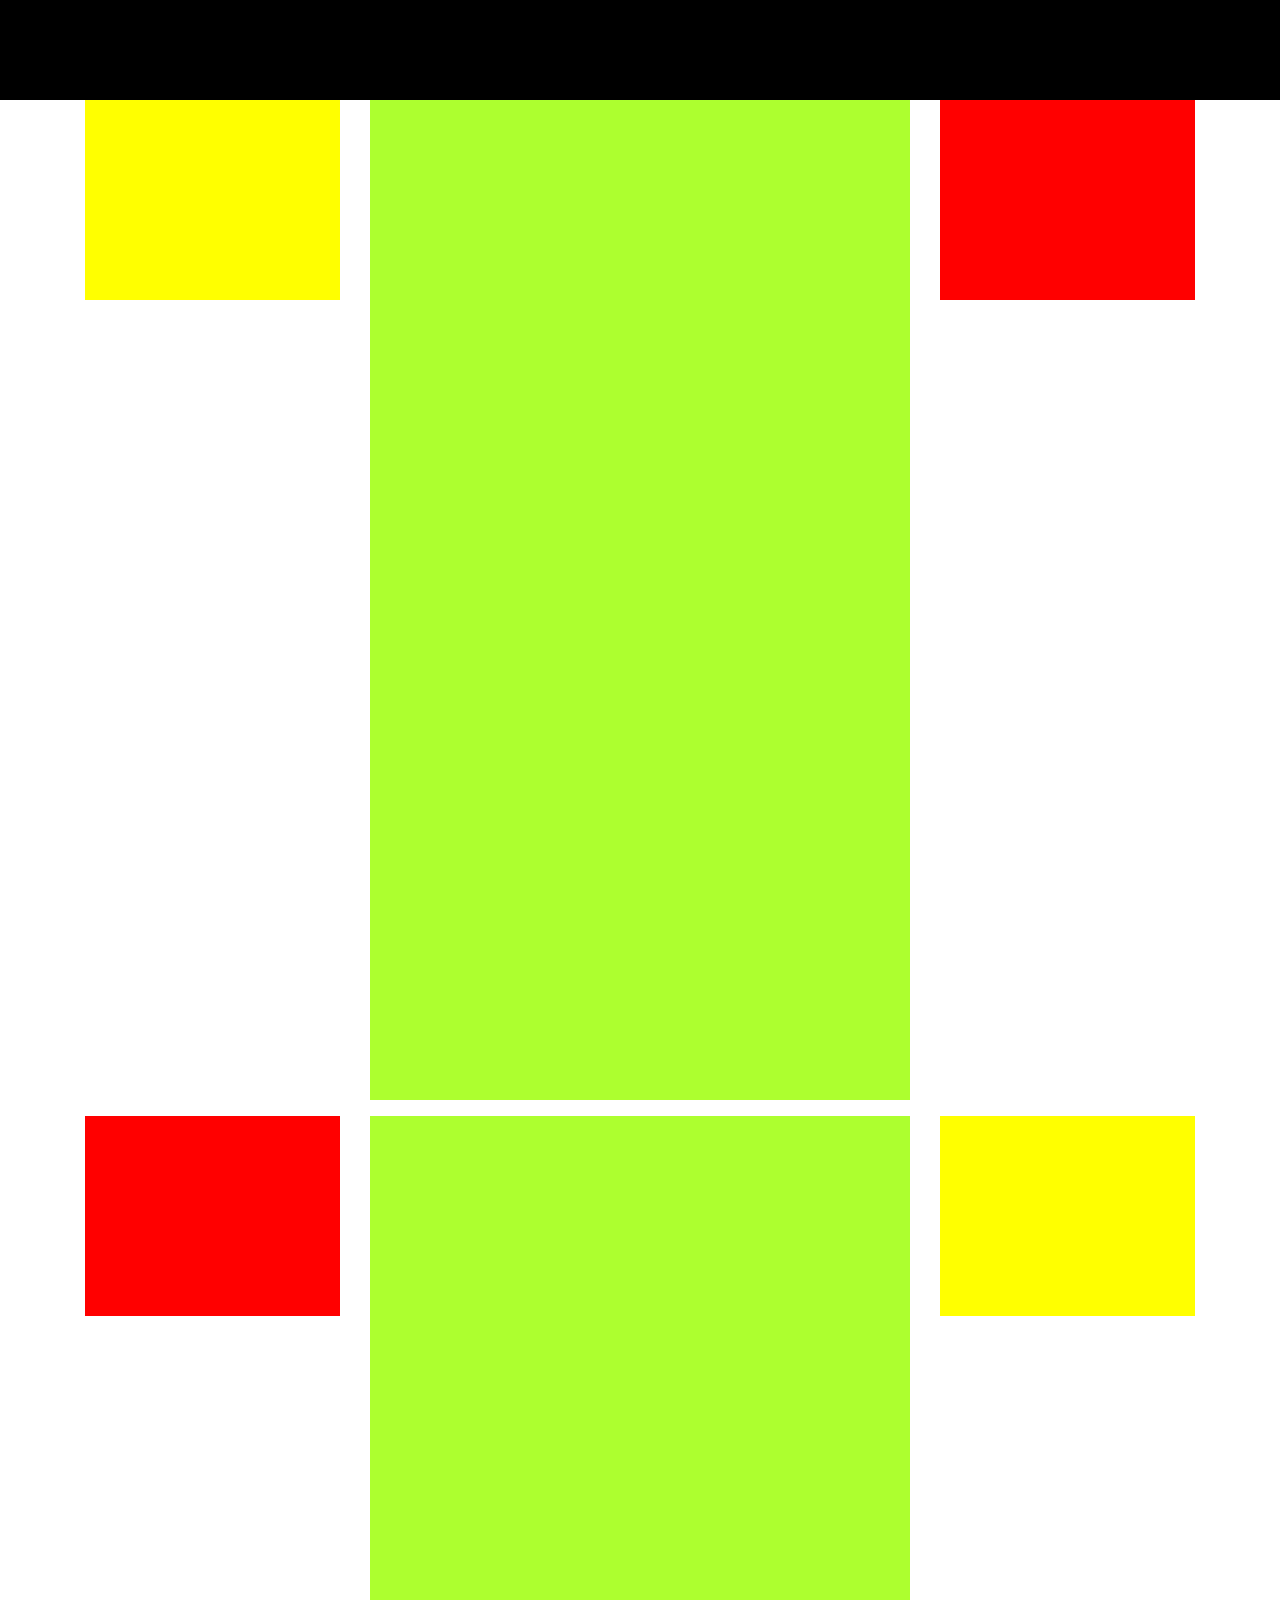
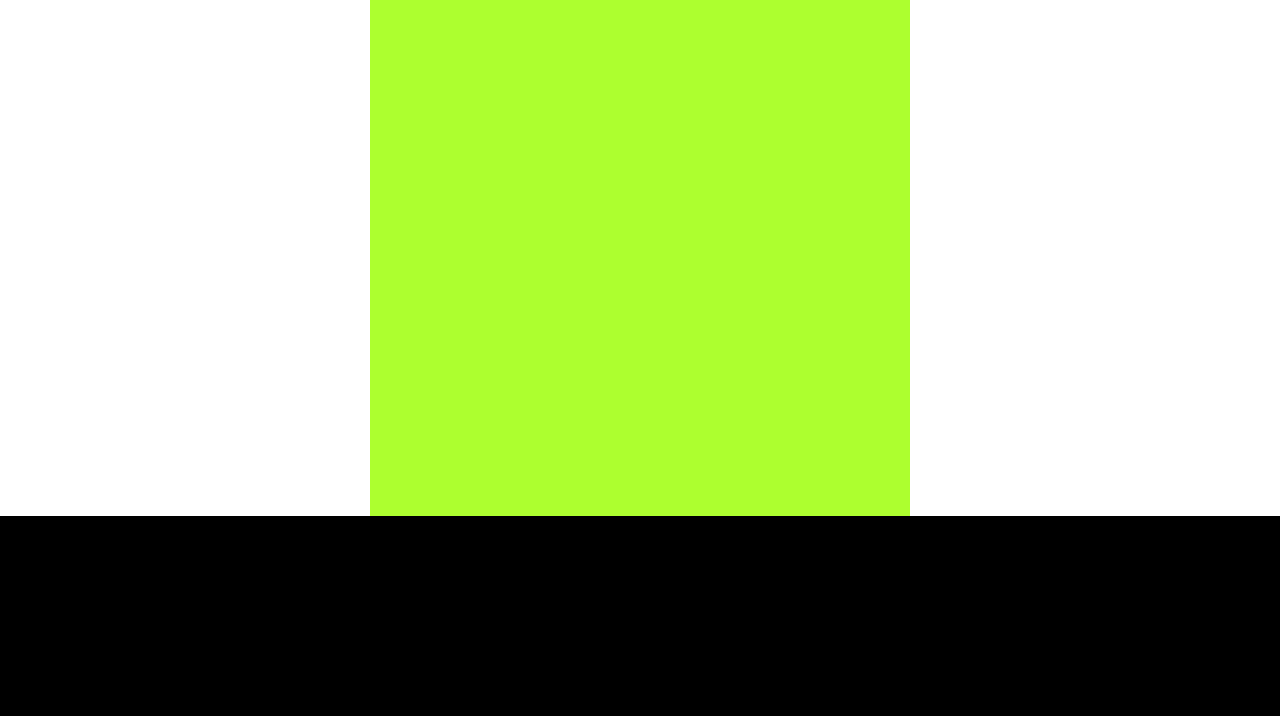
<file: index.html>
<!DOCTYPE html>
<html>
<head>
	<title>sticky</title>
	<link rel="stylesheet" href="css/bootstrap.css" type="text/css">
</head>
<body>
	<header></header>
	<div class="container">
		<div class="row">
			<div class="col-md-3">
				<div class="sidebar"></div>
			</div>
			<div class="col-md-6">
				<div class="main"></div>
			</div>
			<div class="col-md-3">
				<div class="fixed-sidebar"></div>
			</div>
		</div>
		<div class="row mt-3">
				<div class="col-md-3">
					<div class="fixed-sidebar"></div>
				</div>
				<div class="col-md-6">
					<div class="main"></div>
				</div>
				<div class="col-md-3">
					<div class="sidebar"></div>
				</div>
			</div>
	</div>
	<footer></footer>
</body>
<style>
	header{
		height: 100px;
		background: black;
	}
	footer{
		height: 200px;
		background: black;
	}
	.sidebar{
		height: 200px;
		background: yellow;

	}
	.main{
		height: 1000px;
		background: greenyellow;
	}
	.fixed-sidebar{
		height:200px;
		background: red;
	}
	@media (min-height: 300px){
		.fixed-sidebar{
			position: sticky;
			top:30px;
		}
	}
</style>
</html>
</file>
